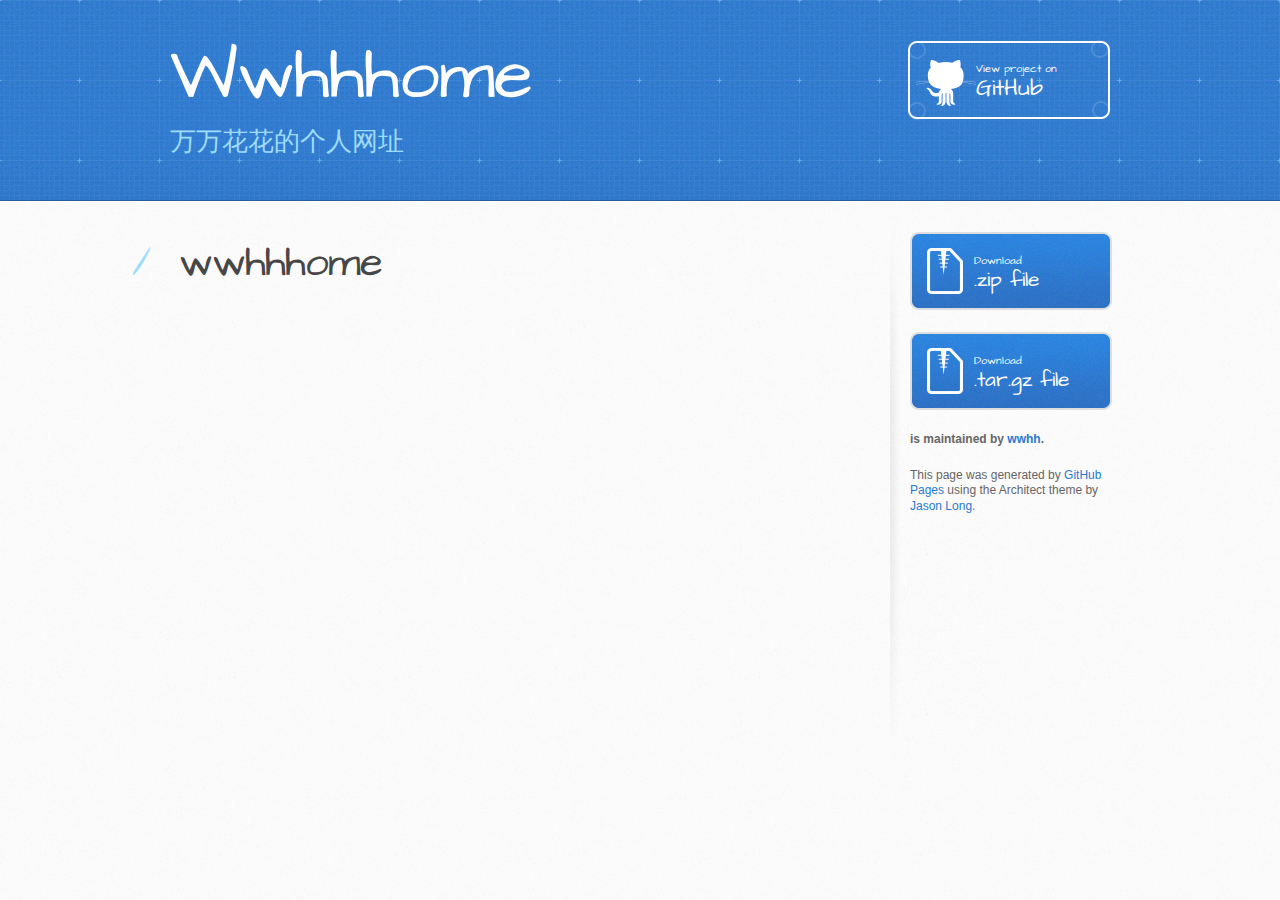
<file: index.html>
<!DOCTYPE html>
<html>
  <head>
    <meta charset='utf-8'>
    <meta http-equiv="X-UA-Compatible" content="chrome=1">
    <meta name="viewport" content="width=device-width, initial-scale=1, maximum-scale=1">
    <link href='https://fonts.googleapis.com/css?family=Architects+Daughter' rel='stylesheet' type='text/css'>
    <link rel="stylesheet" type="text/css" href="stylesheets/stylesheet.css" media="screen" />
    <link rel="stylesheet" type="text/css" href="stylesheets/pygment_trac.css" media="screen" />
    <link rel="stylesheet" type="text/css" href="stylesheets/print.css" media="print" />

    <!--[if lt IE 9]>
    <script src="//html5shiv.googlecode.com/svn/trunk/html5.js"></script>
    <![endif]-->

    <title>Wwhhhome by wwhh</title>
  </head>

  <body>
    <header>
      <div class="inner">
        <h1>Wwhhhome</h1>
        <h2>万万花花的个人网址</h2>
        <a href="https://github.com/wwhh/wwhhhome" class="button"><small>View project on</small>GitHub</a>
      </div>
    </header>

    <div id="content-wrapper">
      <div class="inner clearfix">
        <section id="main-content">
          <h1>
<a name="wwhhhome" class="anchor" href="#wwhhhome"><span class="octicon octicon-link"></span></a>wwhhhome</h1>
        </section>

        <aside id="sidebar">
          <a href="https://github.com/wwhh/wwhhhome/zipball/master" class="button">
            <small>Download</small>
            .zip file
          </a>
          <a href="https://github.com/wwhh/wwhhhome/tarball/master" class="button">
            <small>Download</small>
            .tar.gz file
          </a>

          <p class="repo-owner"><a href="https://github.com/wwhh/wwhhhome"></a> is maintained by <a href="https://github.com/wwhh">wwhh</a>.</p>

          <p>This page was generated by <a href="https://pages.github.com">GitHub Pages</a> using the Architect theme by <a href="https://twitter.com/jasonlong">Jason Long</a>.</p>
        </aside>
      </div>
    </div>

  
  </body>
</html>
</file>
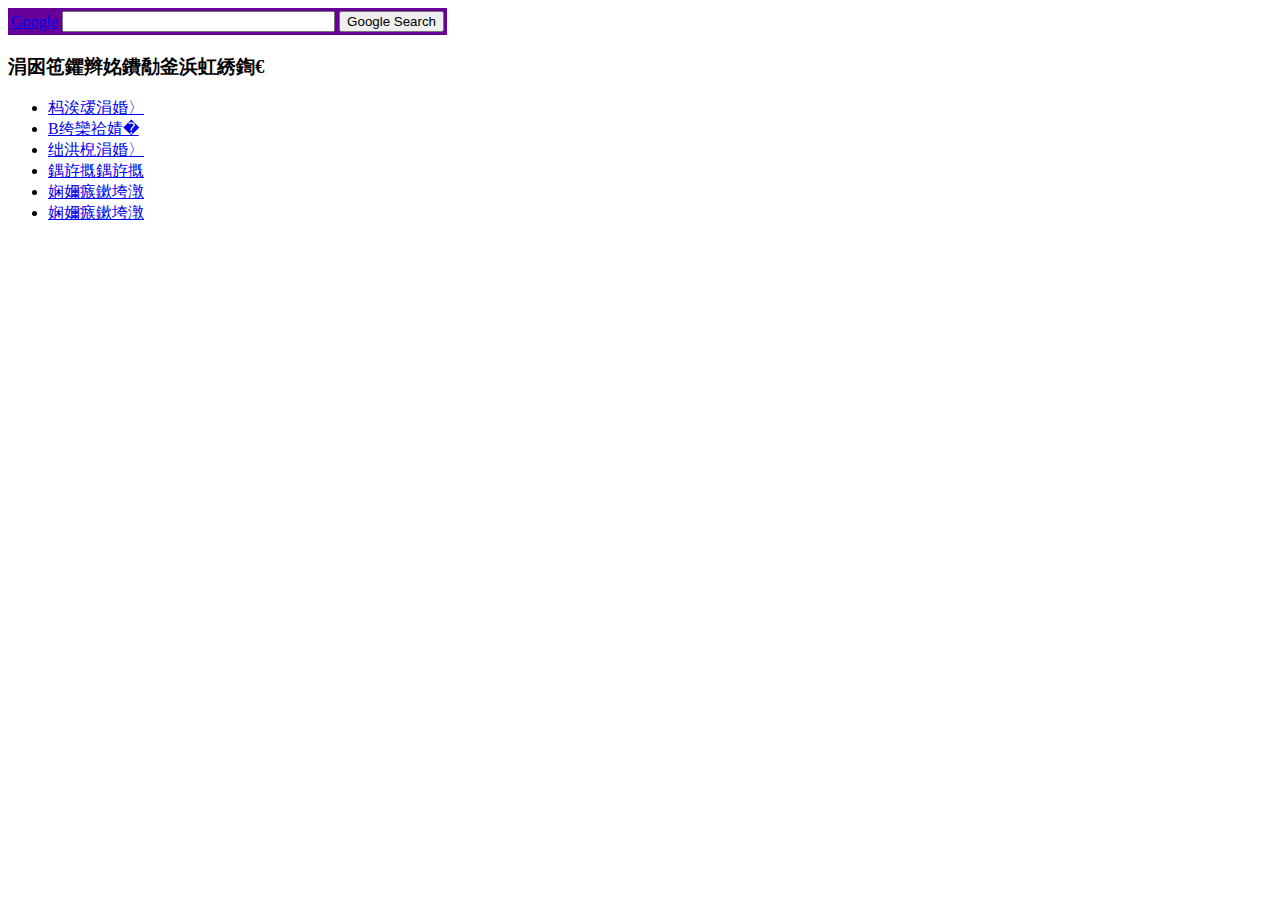
<file: firstsee.html>
<!DOCTYPE html PUBLIC "-//W3C//DTD XHTML 1.0 Transitional//EN" "http://www.w3.org/TR/xhtml1/DTD/xhtml1-transitional.dtd">
<html xmlns="http://www.w3.org/1999/xhtml">
<head>
<meta http-equiv="Content-Type" content="text/html; charset=gb2312" />
	
<title>万万花花</title>
<link href="https://github.com/wwhh/wwhhhome/blob/master/homePage.css" rel="stylesheet" type="text/css" />
</head>

<body>
	<div class="initial">
		<div class="head">
<FORM method=GET action="http://www.google.com/search">
<INPUT TYPE=hidden name=ie value=GB2312>
<INPUT TYPE=hidden name=oe value=GB2312>
<INPUT TYPE=hidden name="h1" value="zh-CN">
<TABLE bgcolor="#660099"><tr><td>
<a HREF="http://www.google.com/">Google</a>
</td>
<td>
<INPUT TYPE=text name=q size=31 maxlength=255 value="">
<INPUT TYPE=submit name=btnG VALUE="Google Search">
</td></tr></TABLE>
</FORM>
			<h3>万万花花的个人网址</h3>
		</div>
		<div class="largebox">
		<div class="first">
		<ul class="zy">
		<li><a href="javascript:">进入主页</a></li>
		<li><a href="javascript:">B站资源</a></li>
		<li><a href="http://space.bilibili.tv/2389930">空间主页</a></li>
		<li><a href="http://www.bilibili.tv">哔哩哔哩</a></li>
		<li><a href="javascript:">测试板块</a></li>
		<li><a href="javascript:">测试板块</a></li>
		</ul>
		</div>
		</div>
		</div>
	</div>
</body>
</html>
</file>
<file: stylesheets/pygment_trac.css>
.highlight  { background: #ffffff; }
.highlight .c { color: #999988; font-style: italic } /* Comment */
.highlight .err { color: #a61717; background-color: #e3d2d2 } /* Error */
.highlight .k { font-weight: bold } /* Keyword */
.highlight .o { font-weight: bold } /* Operator */
.highlight .cm { color: #999988; font-style: italic } /* Comment.Multiline */
.highlight .cp { color: #999999; font-weight: bold } /* Comment.Preproc */
.highlight .c1 { color: #999988; font-style: italic } /* Comment.Single */
.highlight .cs { color: #999999; font-weight: bold; font-style: italic } /* Comment.Special */
.highlight .gd { color: #000000; background-color: #ffdddd } /* Generic.Deleted */
.highlight .gd .x { color: #000000; background-color: #ffaaaa } /* Generic.Deleted.Specific */
.highlight .ge { font-style: italic } /* Generic.Emph */
.highlight .gr { color: #aa0000 } /* Generic.Error */
.highlight .gh { color: #999999 } /* Generic.Heading */
.highlight .gi { color: #000000; background-color: #ddffdd } /* Generic.Inserted */
.highlight .gi .x { color: #000000; background-color: #aaffaa } /* Generic.Inserted.Specific */
.highlight .go { color: #888888 } /* Generic.Output */
.highlight .gp { color: #555555 } /* Generic.Prompt */
.highlight .gs { font-weight: bold } /* Generic.Strong */
.highlight .gu { color: #800080; font-weight: bold; } /* Generic.Subheading */
.highlight .gt { color: #aa0000 } /* Generic.Traceback */
.highlight .kc { font-weight: bold } /* Keyword.Constant */
.highlight .kd { font-weight: bold } /* Keyword.Declaration */
.highlight .kn { font-weight: bold } /* Keyword.Namespace */
.highlight .kp { font-weight: bold } /* Keyword.Pseudo */
.highlight .kr { font-weight: bold } /* Keyword.Reserved */
.highlight .kt { color: #445588; font-weight: bold } /* Keyword.Type */
.highlight .m { color: #009999 } /* Literal.Number */
.highlight .s { color: #d14 } /* Literal.String */
.highlight .na { color: #008080 } /* Name.Attribute */
.highlight .nb { color: #0086B3 } /* Name.Builtin */
.highlight .nc { color: #445588; font-weight: bold } /* Name.Class */
.highlight .no { color: #008080 } /* Name.Constant */
.highlight .ni { color: #800080 } /* Name.Entity */
.highlight .ne { color: #990000; font-weight: bold } /* Name.Exception */
.highlight .nf { color: #990000; font-weight: bold } /* Name.Function */
.highlight .nn { color: #555555 } /* Name.Namespace */
.highlight .nt { color: #000080 } /* Name.Tag */
.highlight .nv { color: #008080 } /* Name.Variable */
.highlight .ow { font-weight: bold } /* Operator.Word */
.highlight .w { color: #bbbbbb } /* Text.Whitespace */
.highlight .mf { color: #009999 } /* Literal.Number.Float */
.highlight .mh { color: #009999 } /* Literal.Number.Hex */
.highlight .mi { color: #009999 } /* Literal.Number.Integer */
.highlight .mo { color: #009999 } /* Literal.Number.Oct */
.highlight .sb { color: #d14 } /* Literal.String.Backtick */
.highlight .sc { color: #d14 } /* Literal.String.Char */
.highlight .sd { color: #d14 } /* Literal.String.Doc */
.highlight .s2 { color: #d14 } /* Literal.String.Double */
.highlight .se { color: #d14 } /* Literal.String.Escape */
.highlight .sh { color: #d14 } /* Literal.String.Heredoc */
.highlight .si { color: #d14 } /* Literal.String.Interpol */
.highlight .sx { color: #d14 } /* Literal.String.Other */
.highlight .sr { color: #009926 } /* Literal.String.Regex */
.highlight .s1 { color: #d14 } /* Literal.String.Single */
.highlight .ss { color: #990073 } /* Literal.String.Symbol */
.highlight .bp { color: #999999 } /* Name.Builtin.Pseudo */
.highlight .vc { color: #008080 } /* Name.Variable.Class */
.highlight .vg { color: #008080 } /* Name.Variable.Global */
.highlight .vi { color: #008080 } /* Name.Variable.Instance */
.highlight .il { color: #009999 } /* Literal.Number.Integer.Long */

.type-csharp .highlight .k { color: #0000FF }
.type-csharp .highlight .kt { color: #0000FF }
.type-csharp .highlight .nf { color: #000000; font-weight: normal }
.type-csharp .highlight .nc { color: #2B91AF }
.type-csharp .highlight .nn { color: #000000 }
.type-csharp .highlight .s { color: #A31515 }
.type-csharp .highlight .sc { color: #A31515 }
</file>
<file: stylesheets/print.css>
html, body, div, span, applet, object, iframe,
h1, h2, h3, h4, h5, h6, p, blockquote, pre,
a, abbr, acronym, address, big, cite, code,
del, dfn, em, img, ins, kbd, q, s, samp,
small, strike, strong, sub, sup, tt, var,
b, u, i, center,
dl, dt, dd, ol, ul, li,
fieldset, form, label, legend,
table, caption, tbody, tfoot, thead, tr, th, td,
article, aside, canvas, details, embed, 
figure, figcaption, footer, header, hgroup, 
menu, nav, output, ruby, section, summary,
time, mark, audio, video {
  margin: 0;
  padding: 0;
  border: 0;
  font-size: 100%;
  font: inherit;
  vertical-align: baseline;
}
/* HTML5 display-role reset for older browsers */
article, aside, details, figcaption, figure, 
footer, header, hgroup, menu, nav, section {
  display: block;
}
body {
  line-height: 1;
}
ol, ul {
  list-style: none;
}
blockquote, q {
  quotes: none;
}
blockquote:before, blockquote:after,
q:before, q:after {
  content: '';
  content: none;
}
table {
  border-collapse: collapse;
  border-spacing: 0;
}
body {
  font-size: 13px;
  line-height: 1.5; 
  font-family: 'Helvetica Neue', Helvetica, Arial, serif;
  color: #000;
}

a {
  color: #d5000d;
  font-weight: bold;
}

header {
  padding-top: 35px;
  padding-bottom: 10px;
}

header h1 {
  font-weight: bold;
  letter-spacing: -1px;
  font-size: 48px;
  color: #303030;
  line-height: 1.2;
}

header h2 {
  letter-spacing: -1px;
  font-size: 24px;
  color: #aaa;
  font-weight: normal;
  line-height: 1.3;
}
#downloads {
  display: none;
}
#main_content {
  padding-top: 20px;
}

code, pre {
  font-family: Monaco, "Bitstream Vera Sans Mono", "Lucida Console", Terminal;
  color: #222;
  margin-bottom: 30px;
  font-size: 12px;
}

code {
  padding: 0 3px;
}

pre {
  border: solid 1px #ddd;
  padding: 20px;
  overflow: auto;
}
pre code {
  padding: 0;
}

ul, ol, dl {
  margin-bottom: 20px;
}


/* COMMON STYLES */

table {
  width: 100%;
  border: 1px solid #ebebeb;
}

th {
  font-weight: 500;
}

td {
  border: 1px solid #ebebeb;
  text-align: center; 
  font-weight: 300;
}

form {
  background: #f2f2f2;
  padding: 20px;
  
}


/* GENERAL ELEMENT TYPE STYLES */

h1 {
  font-size: 2.8em;
} 

h2 {
  font-size: 22px;
  font-weight: bold;
  color: #303030;
  margin-bottom: 8px;
} 

h3 {
  color: #d5000d;
  font-size: 18px;
  font-weight: bold;
  margin-bottom: 8px;
} 
 
h4 {
  font-size: 16px;
  color: #303030;
  font-weight: bold;
} 

h5 {
  font-size: 1em;
  color: #303030;
} 

h6 {
  font-size: .8em;
  color: #303030;
} 

p {
  font-weight: 300;
  margin-bottom: 20px;
}
 
a {
  text-decoration: none;
}

p a {
  font-weight: 400;
}

blockquote {
  font-size: 1.6em;
  border-left: 10px solid #e9e9e9;
  margin-bottom: 20px;
  padding: 0 0 0 30px;
}

ul li {
  list-style: disc inside;
  padding-left: 20px;
}

ol li {
  list-style: decimal inside;
  padding-left: 3px;
}

dl dd {
  font-style: italic;
  font-weight: 100;
}

footer {
  margin-top: 40px;
  padding-top: 20px;
  padding-bottom: 30px;
  font-size: 13px;
  color: #aaa;
}

footer a {
  color: #666;
}

/* MISC */
.clearfix:after {
  clear: both;
  content: '.';
  display: block;
  visibility: hidden;
  height: 0;
}

.clearfix {display: inline-block;}
* html .clearfix {height: 1%;}
.clearfix {display: block;}
</file>
<file: stylesheets/stylesheet.css>
/* http://meyerweb.com/eric/tools/css/reset/ 
   v2.0 | 20110126
   License: none (public domain)
*/
html, body, div, span, applet, object, iframe,
h1, h2, h3, h4, h5, h6, p, blockquote, pre,
a, abbr, acronym, address, big, cite, code,
del, dfn, em, img, ins, kbd, q, s, samp,
small, strike, strong, sub, sup, tt, var,
b, u, i, center,
dl, dt, dd, ol, ul, li,
fieldset, form, label, legend,
table, caption, tbody, tfoot, thead, tr, th, td,
article, aside, canvas, details, embed, 
figure, figcaption, footer, header, hgroup, 
menu, nav, output, ruby, section, summary,
time, mark, audio, video {
	margin: 0;
	padding: 0;
	border: 0;
	font-size: 100%;
	font: inherit;
	vertical-align: baseline;
}
/* HTML5 display-role reset for older browsers */
article, aside, details, figcaption, figure, 
footer, header, hgroup, menu, nav, section {
	display: block;
}
body {
	line-height: 1;
}
ol, ul {
	list-style: none;
}
blockquote, q {
	quotes: none;
}
blockquote:before, blockquote:after,
q:before, q:after {
	content: '';
	content: none;
}
table {
	border-collapse: collapse;
	border-spacing: 0;
}

/* LAYOUT STYLES */
body {
  font-size: 15px;
  line-height: 1.5; 
  background: #fafafa url(../images/body-bg.jpg) 0 0 repeat;
  font-family: 'Helvetica Neue', Helvetica, Arial, serif;
  font-weight: 400;
  color: #666;
}

a {
  color: #2879d0;
}
a:hover {
  color: #2268b2;
}

header {
  padding-top: 40px;
  padding-bottom: 40px;
  font-family: 'Architects Daughter', 'Helvetica Neue', Helvetica, Arial, serif; 
  background: #2e7bcf url(../images/header-bg.jpg) 0 0 repeat-x;
  border-bottom: solid 1px #275da1;
}

header h1 {
  letter-spacing: -1px;
  font-size: 72px;
  color: #fff;
  line-height: 1;
  margin-bottom: 0.2em;
  width: 540px;
}

header h2 {
  font-size: 26px;
  color: #9ddcff;
  font-weight: normal;
  line-height: 1.3;
  width: 540px;
  letter-spacing: 0;
}

.inner {
  position: relative;
  width: 940px;
  margin: 0 auto;
}

#content-wrapper {
  border-top: solid 1px #fff;
  padding-top: 30px;
}

#main-content {
  width: 690px;
  float: left;
}

#main-content img {
  max-width: 100%;
}

aside#sidebar {
  width: 200px;
  padding-left: 20px;
  min-height: 504px;
  float: right;
  background: transparent url(../images/sidebar-bg.jpg) 0 0 no-repeat;
  font-size: 12px;
  line-height: 1.3;
}

aside#sidebar p.repo-owner,
aside#sidebar p.repo-owner a {
  font-weight: bold;
}

#downloads {
  margin-bottom: 40px;
}

a.button {
  width: 134px;
  height: 58px;
  line-height: 1.2;
  font-size: 23px;
  color: #fff;
  padding-left: 68px;
  padding-top: 22px;
  font-family: 'Architects Daughter', 'Helvetica Neue', Helvetica, Arial, serif; 
}
a.button small {
  display: block;
  font-size: 11px;
}
header a.button {
  position: absolute;
  right: 0;
  top: 0;
  background: transparent url(../images/github-button.png) 0 0 no-repeat;
}
aside a.button {
  width: 138px;
  padding-left: 64px;
  display: block;
  background: transparent url(../images/download-button.png) 0 0 no-repeat;
  margin-bottom: 20px;
  font-size: 21px;
}

code, pre {
  font-family: Monaco, "Bitstream Vera Sans Mono", "Lucida Console", Terminal, monospace;
  color: #222;
  margin-bottom: 30px;
  font-size: 13px;
}

code {
  background-color: #f2f8fc;
  border: solid 1px #dbe7f3;
  padding: 0 3px;
}

pre {
  padding: 20px;
  background: #fff;
  text-shadow: none;
  overflow: auto;
  border: solid 1px #f2f2f2;
}
pre code {
  color: #2879d0;
  background-color: #fff;
  border: none;
  padding: 0;
}

ul, ol, dl {
  margin-bottom: 20px;
}


/* COMMON STYLES */

hr {
  height: 1px;
  line-height: 1px;
  margin-top: 1em;
  padding-bottom: 1em;
  border: none;
  background: transparent url('../images/hr.png') 0 0 no-repeat;
}

table {
  width: 100%;
  border: 1px solid #ebebeb;
}

th {
  font-weight: 500;
}

td {
  border: 1px solid #ebebeb;
  text-align: center; 
  font-weight: 300;
}

form {
  background: #f2f2f2;
  padding: 20px;
  
}


/* GENERAL ELEMENT TYPE STYLES */

#main-content h1 {
  font-family: 'Architects Daughter', 'Helvetica Neue', Helvetica, Arial, serif; 
  font-size: 2.8em;
  letter-spacing: -1px;
  color: #474747;
} 

#main-content h1:before {
  content: "/";
  color: #9ddcff;
  padding-right: 0.3em;
  margin-left: -0.9em;
}

#main-content h2 {
  font-family: 'Architects Daughter', 'Helvetica Neue', Helvetica, Arial, serif; 
  font-size: 22px;
  font-weight: bold;
  margin-bottom: 8px;
  color: #474747;
} 
#main-content h2:before {
  content: "//";
  color: #9ddcff;
  padding-right: 0.3em;
  margin-left: -1.5em;
}

#main-content h3 {
  font-family: 'Architects Daughter', 'Helvetica Neue', Helvetica, Arial, serif; 
  font-size: 18px;
  font-weight: bold;
  margin-top: 24px;
  margin-bottom: 8px;
  color: #474747;
} 
 
#main-content h3:before {
  content: "///";
  color: #9ddcff;
  padding-right: 0.3em;
  margin-left: -2em;
}

#main-content h4 {
  font-family: 'Architects Daughter', 'Helvetica Neue', Helvetica, Arial, serif; 
  font-size: 15px;
  font-weight: bold;
  color: #474747;
} 

h4:before {
  content: "////";
  color: #9ddcff;
  padding-right: 0.3em;
  margin-left: -2.8em;
}

#main-content h5 {
  font-family: 'Architects Daughter', 'Helvetica Neue', Helvetica, Arial, serif; 
  font-size: 14px;
  color: #474747;
} 
h5:before {
  content: "/////";
  color: #9ddcff;
  padding-right: 0.3em;
  margin-left: -3.2em;
}

#main-content h6 {
  font-family: 'Architects Daughter', 'Helvetica Neue', Helvetica, Arial, serif; 
  font-size: .8em;
  color: #474747;
} 
h6:before {
  content: "//////";
  color: #9ddcff;
  padding-right: 0.3em;
  margin-left: -3.7em;
}

p {
  margin-bottom: 20px;
}
 
a {
  text-decoration: none;
}

p a {
  font-weight: 400;
}

blockquote {
  font-size: 1.6em;
  border-left: 10px solid #e9e9e9;
  margin-bottom: 20px;
  padding: 0 0 0 30px;
}

ul {
  list-style: disc inside;
  padding-left: 20px;
}

ol {
  list-style: decimal inside;
  padding-left: 3px;
}

dl dd {
  font-style: italic;
  font-weight: 100;
}

footer {
  background: transparent url('../images/hr.png') 0 0 no-repeat;
  margin-top: 40px;
  padding-top: 20px;
  padding-bottom: 30px;
  font-size: 13px;
  color: #aaa;
}

footer a {
  color: #666;
}
footer a:hover {
  color: #444;
}

/* MISC */
.clearfix:after {
  clear: both;
  content: '.';
  display: block;
  visibility: hidden;
  height: 0;
}

.clearfix {display: inline-block;}
* html .clearfix {height: 1%;}
.clearfix {display: block;}

/* #Media Queries
================================================== */

/* Smaller than standard 960 (devices and browsers) */
@media only screen and (max-width: 959px) {}

/* Tablet Portrait size to standard 960 (devices and browsers) */
@media only screen and (min-width: 768px) and (max-width: 959px) {
  .inner {
    width: 740px;
  }
  header h1, header h2 {
    width: 340px;
  }
  header h1 {
    font-size: 60px;
  }
  header h2 {
    font-size: 30px;
  }
  #main-content {
    width: 490px;
  }
  #main-content h1:before,
  #main-content h2:before,
  #main-content h3:before,
  #main-content h4:before,
  #main-content h5:before,
  #main-content h6:before {
    content: none;
    padding-right: 0;
    margin-left: 0;
  }
}

/* All Mobile Sizes (devices and browser) */
@media only screen and (max-width: 767px) {
  .inner {
    width: 93%;
  }
  header {
    padding: 20px 0;
  }
  header .inner {
    position: relative;
  }
  header h1, header h2 {
    width: 100%;
  }
  header h1 {
    font-size: 48px;
  }
  header h2 {
    font-size: 24px;
  }
  header a.button {
    background-image: none;
    width: auto;
    height: auto;
    display: inline-block;
    margin-top: 15px;
    padding: 5px 10px;
    position: relative;
    text-align: center;
    font-size: 13px;
    line-height: 1;
    background-color: #9ddcff;
    color: #2879d0;
    -moz-border-radius: 5px;
    -webkit-border-radius: 5px;                     
    border-radius: 5px;    
  }
  header a.button small {
    font-size: 13px;
    display: inline;
  }
  #main-content,
  aside#sidebar {
    float: none;
    width: 100% ! important;
  }
  aside#sidebar {
    background-image: none;
    margin-top: 20px;
    border-top: solid 1px #ddd;
    padding: 20px 0;
    min-height: 0;
  }
  aside#sidebar a.button {
    display: none;
  }
  #main-content h1:before,
  #main-content h2:before,
  #main-content h3:before,
  #main-content h4:before,
  #main-content h5:before,
  #main-content h6:before {
    content: none;
    padding-right: 0;
    margin-left: 0;
  }
}

/* Mobile Landscape Size to Tablet Portrait (devices and browsers) */
@media only screen and (min-width: 480px) and (max-width: 767px) {}

/* Mobile Portrait Size to Mobile Landscape Size (devices and browsers) */
@media only screen and (max-width: 479px) {}
</file>
